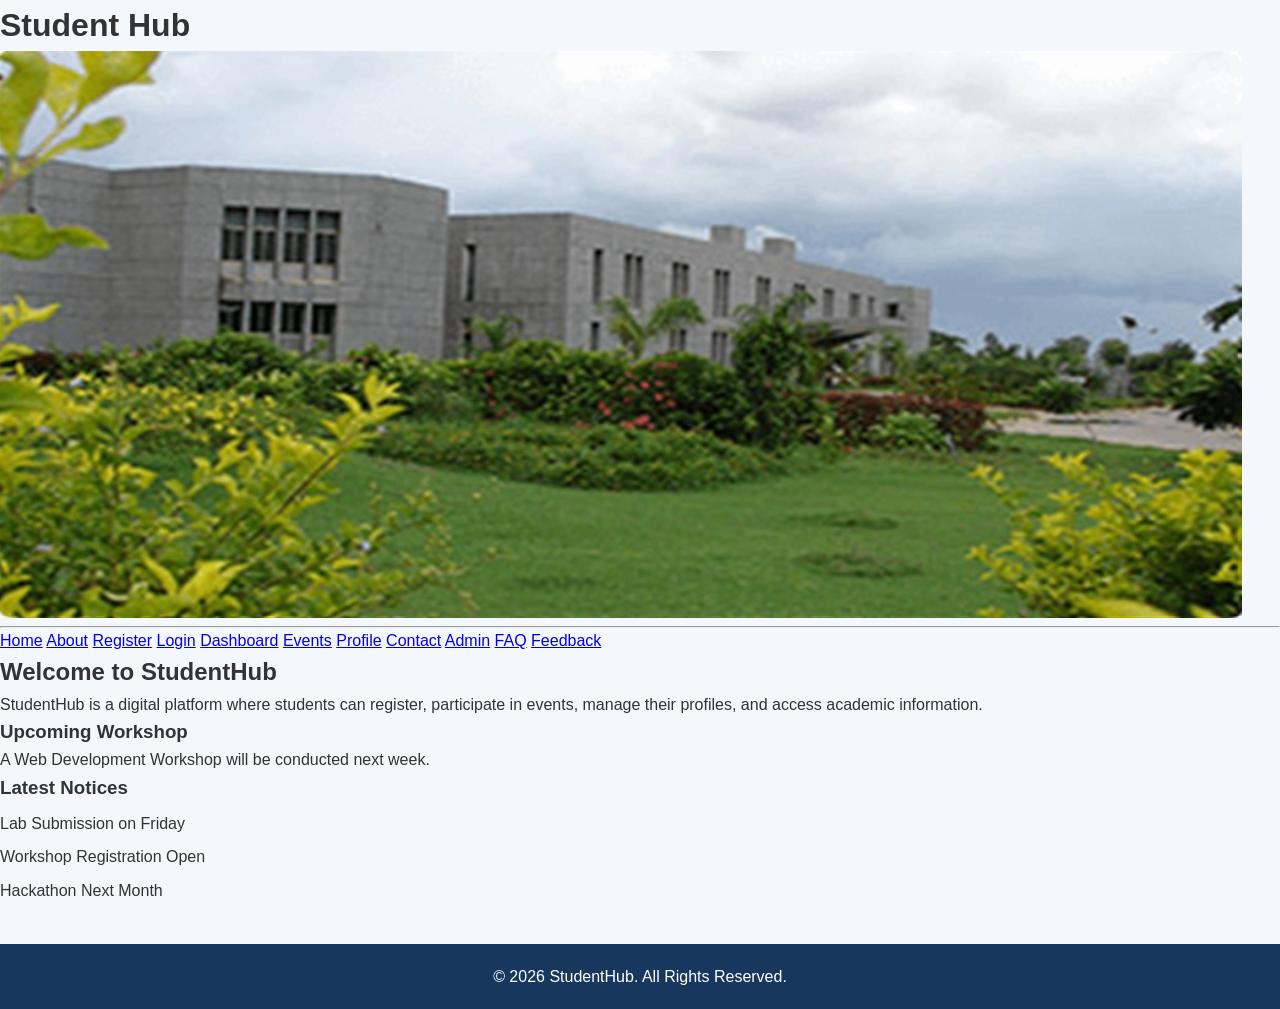
<file: pages/index.html>
<!DOCTYPE html>
<html lang="en">
<head>
    <meta charset="UTF-8">
    <meta name="viewport" content="width=device-width, initial-scale=1.0">

    <title>StudentHub - Home</title>

    <link rel="icon" type="image/png" href="../docs/sitemap.png">
    <link rel="stylesheet" href="../css/style.css">
</head>

<body>

    <header>
        <div class="heading-group">
            <h1>Student Hub</h1>
            <img src="../docs/campus.jpg" alt="StudentHub Campus" class="heading-img">
        </div>
    </header>

    <hr>

    <nav class="nav-container">
        <a href="index.html">Home</a>
        <a href="about.html">About</a>
        <a href="register.html">Register</a>
        <a href="login.html">Login</a>
        <a href="dashboard.html">Dashboard</a>
        <a href="events.html">Events</a>
        <a href="profile.html">Profile</a>
        <a href="contact.html">Contact</a>
        <a href="admin.html">Admin</a>
        <a href="faq.html">FAQ</a>
        <a href="feedback.html">Feedback</a>
    </nav>

    <main>

        <section>
            <h2>Welcome to StudentHub</h2>

            <p>
                StudentHub is a digital platform where students can register,
                participate in events, manage their profiles, and access
                academic information.
            </p>
        </section>

        <article>
            <h3>Upcoming Workshop</h3>

            <p>
                A Web Development Workshop will be conducted next week.
            </p>
        </article>

        <aside>
            <h3>Latest Notices</h3>

            <ol type="i">
                <li>Lab Submission on Friday</li>
                <li>Workshop Registration Open</li>
                <li>Hackathon Next Month</li>
            </ol>
        </aside>

    </main>

    <footer>
        <p>&copy; 2026 StudentHub. All Rights Reserved.</p>
    </footer>

</body>
</html>
</file>
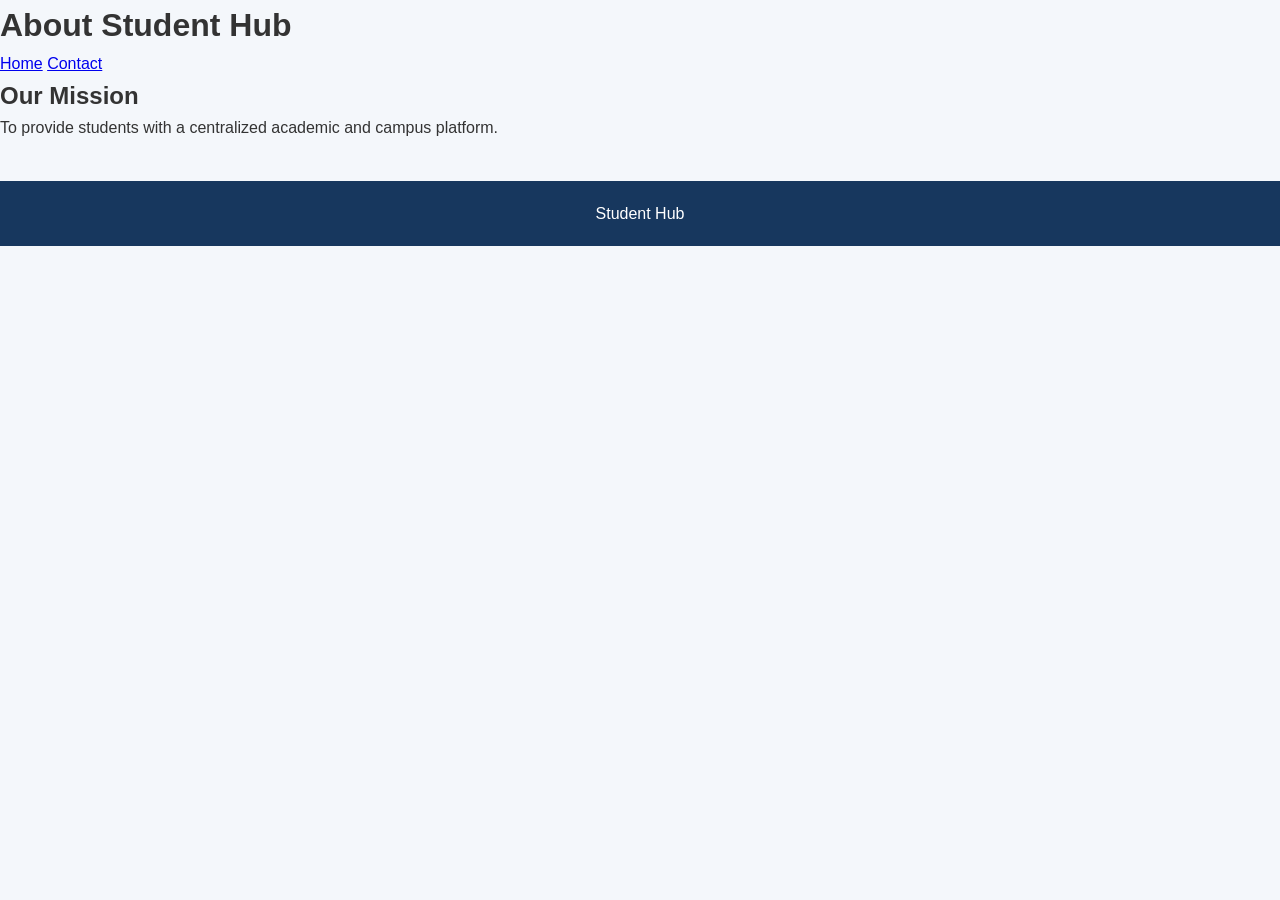
<file: pages/about.html>
<!DOCTYPE html>
<html lang="en">
<head>
<meta charset="UTF-8">
<title>About</title>
<link rel="stylesheet" href="../css/style.css">
</head>

<body>

<h1>About Student Hub</h1>

<nav class="nav-container">
<a href="index.html">Home</a>
<a href="contact.html">Contact</a>
</nav>

<main>

<section>

<h2>Our Mission</h2>

<p>
To provide students with a centralized academic and campus platform.
</p>

</section>

</main>

<footer>

<p>Student Hub</p>

</footer>

</body>
</html>
</file>
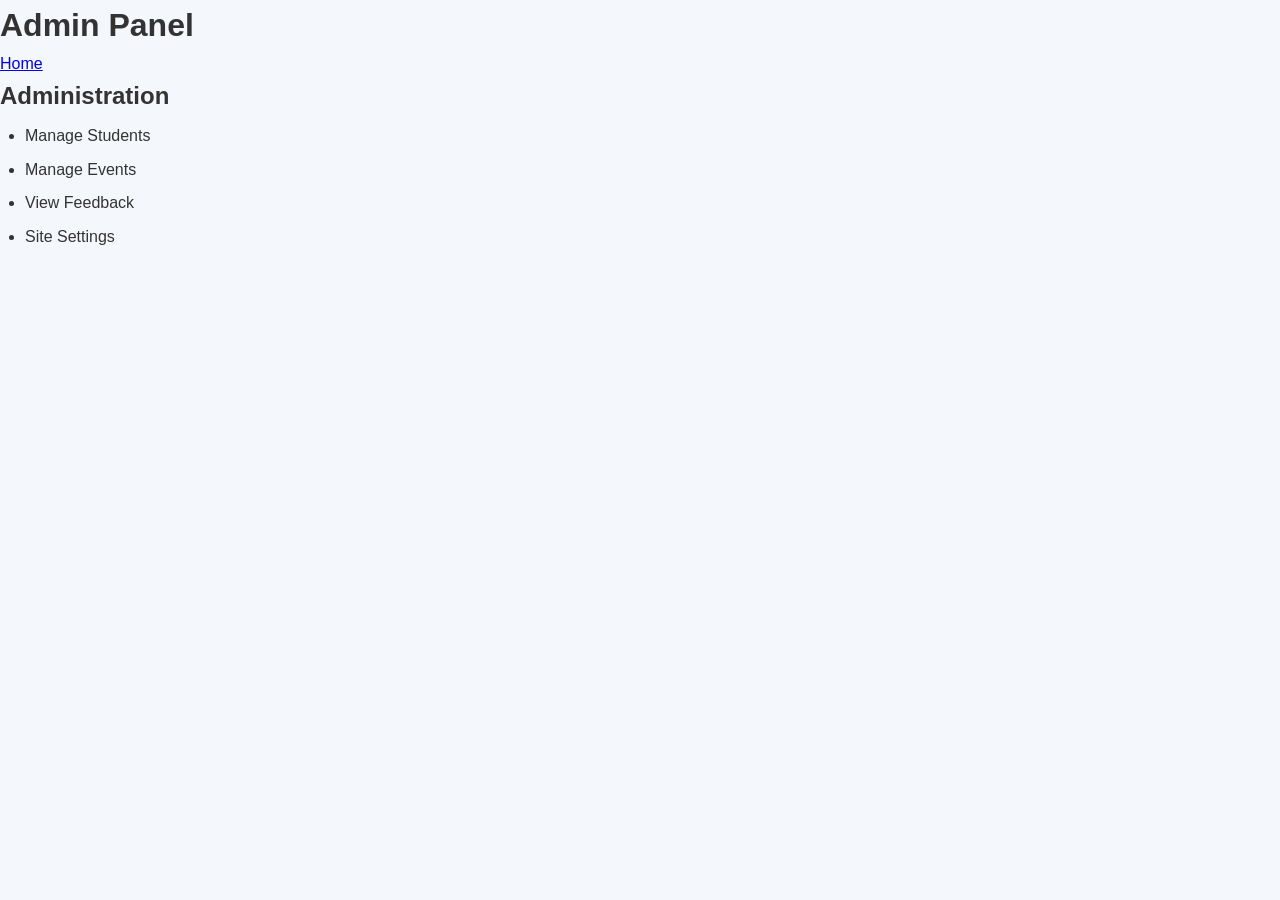
<file: pages/admin.html>
<!DOCTYPE html>
<html lang="en">
<head>
<meta charset="UTF-8">
<title>Admin</title>
<link rel="stylesheet" href="../css/style.css">
</head>

<body>

<h1>Admin Panel</h1>

<nav class="nav-container">
<a href="index.html">Home</a>
</nav>

<main>

<section>

<h2>Administration</h2>

<ul>

<li>Manage Students</li>

<li>Manage Events</li>

<li>View Feedback</li>

<li>Site Settings</li>

</ul>

</section>

</main>

</body>
</html>
</file>
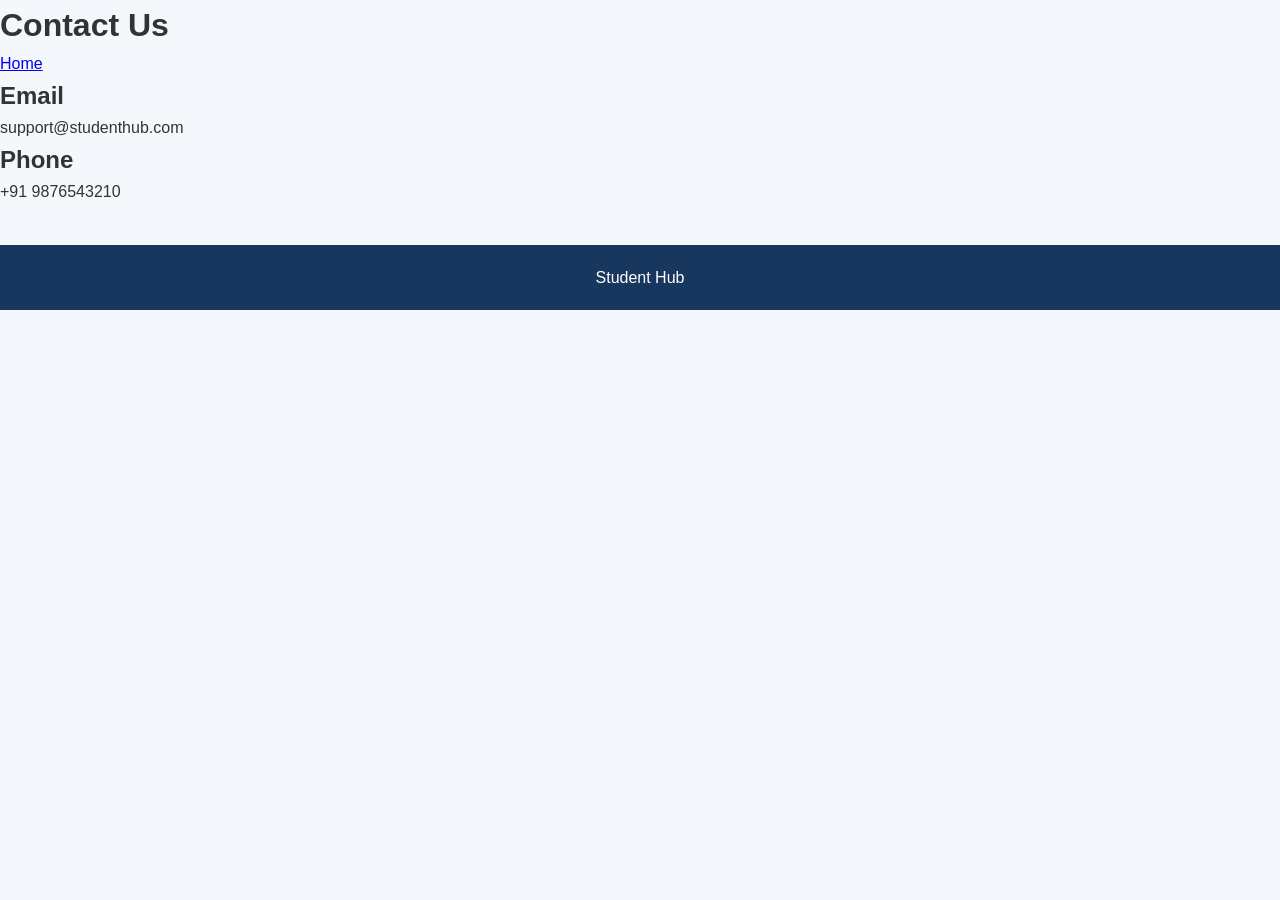
<file: pages/contact.html>
<!DOCTYPE html>
<html lang="en">
<head>
<meta charset="UTF-8">
<title>Contact</title>
<link rel="stylesheet" href="../css/style.css">
</head>

<body>

<h1>Contact Us</h1>

<nav class="nav-container">
<a href="index.html">Home</a>
</nav>

<main>

<section>

<h2>Email</h2>

<p>support@studenthub.com</p>

<h2>Phone</h2>

<p>+91 9876543210</p>

</section>

</main>

<footer>

<p>Student Hub</p>

</footer>

</body>
</html>
</file>
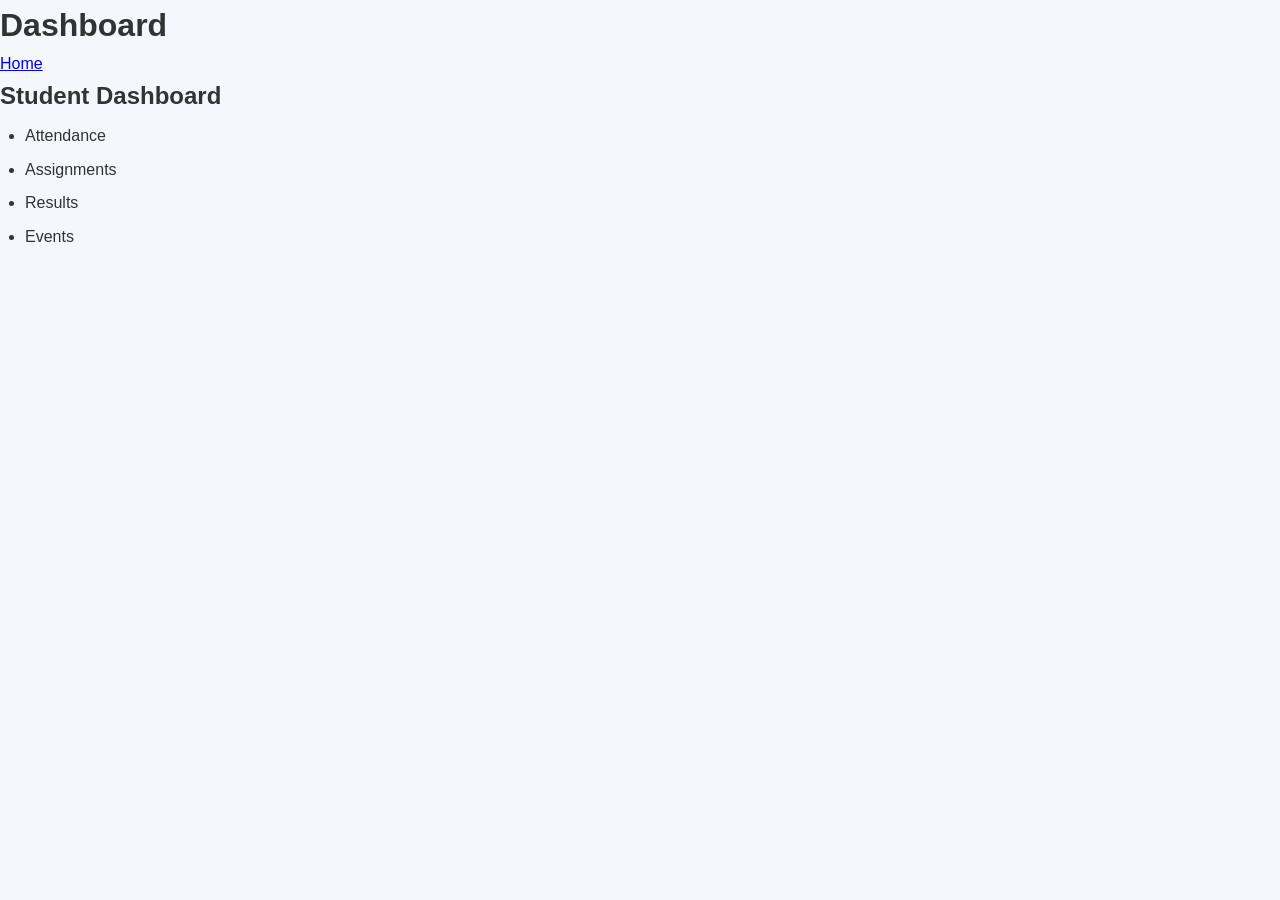
<file: pages/dashboard.html>
<!DOCTYPE html>
<html lang="en">
<head>
<meta charset="UTF-8">
<title>Dashboard</title>
<link rel="stylesheet" href="../css/style.css">
</head>

<body>

<h1>Dashboard</h1>

<nav class="nav-container">
<a href="index.html">Home</a>
</nav>

<main>

<section>

<h2>Student Dashboard</h2>

<ul>
<li>Attendance</li>
<li>Assignments</li>
<li>Results</li>
<li>Events</li>
</ul>

</section>

</main>

</body>
</html>
</file>
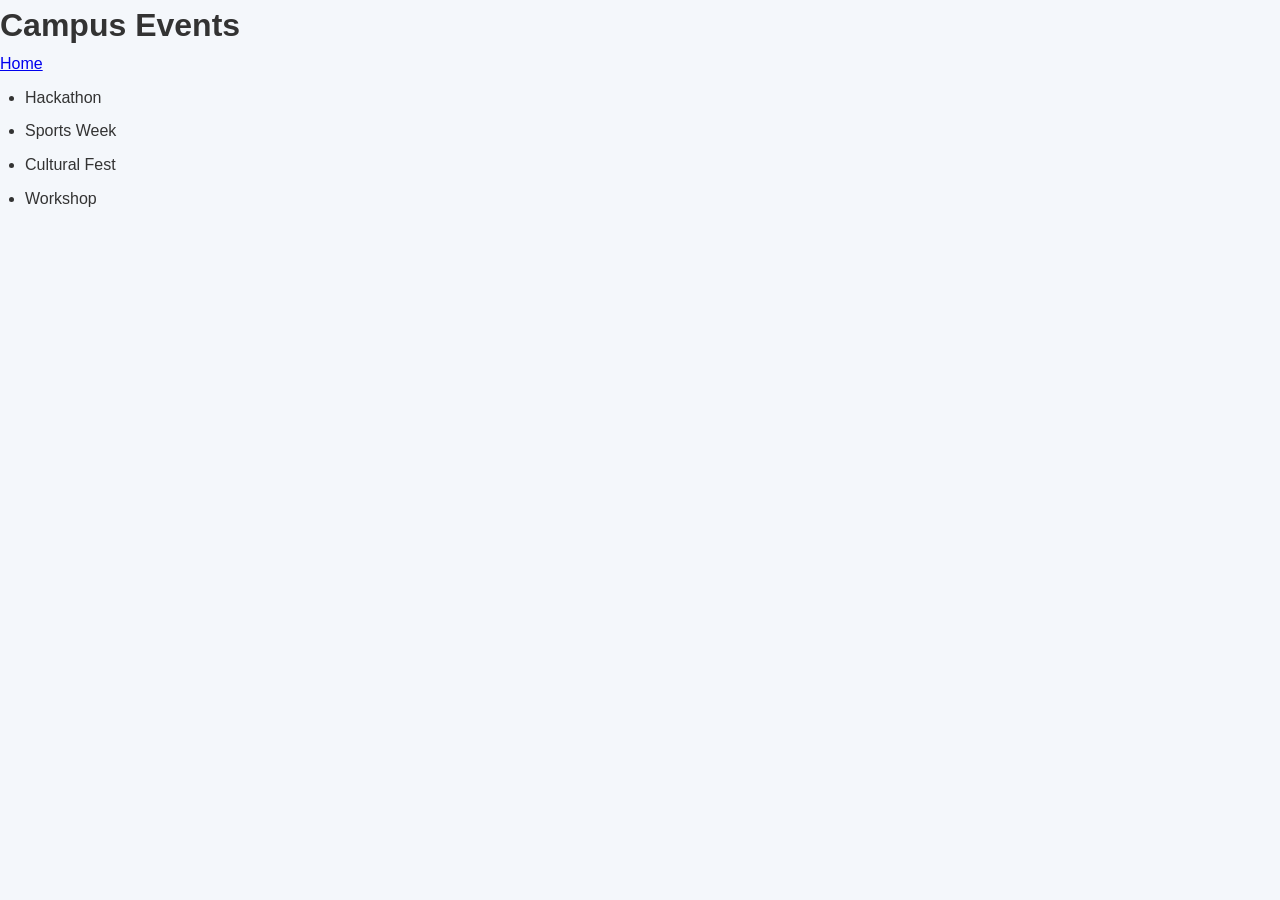
<file: pages/events.html>
<!DOCTYPE html>
<html lang="en">
<head>
<meta charset="UTF-8">
<title>Events</title>
<link rel="stylesheet" href="../css/style.css">
</head>

<body>

<h1>Campus Events</h1>

<nav class="nav-container">
<a href="index.html">Home</a>
</nav>

<main>

<section>

<ul>

<li>Hackathon</li>

<li>Sports Week</li>

<li>Cultural Fest</li>

<li>Workshop</li>

</ul>

</section>

</main>

</body>
</html>
</file>
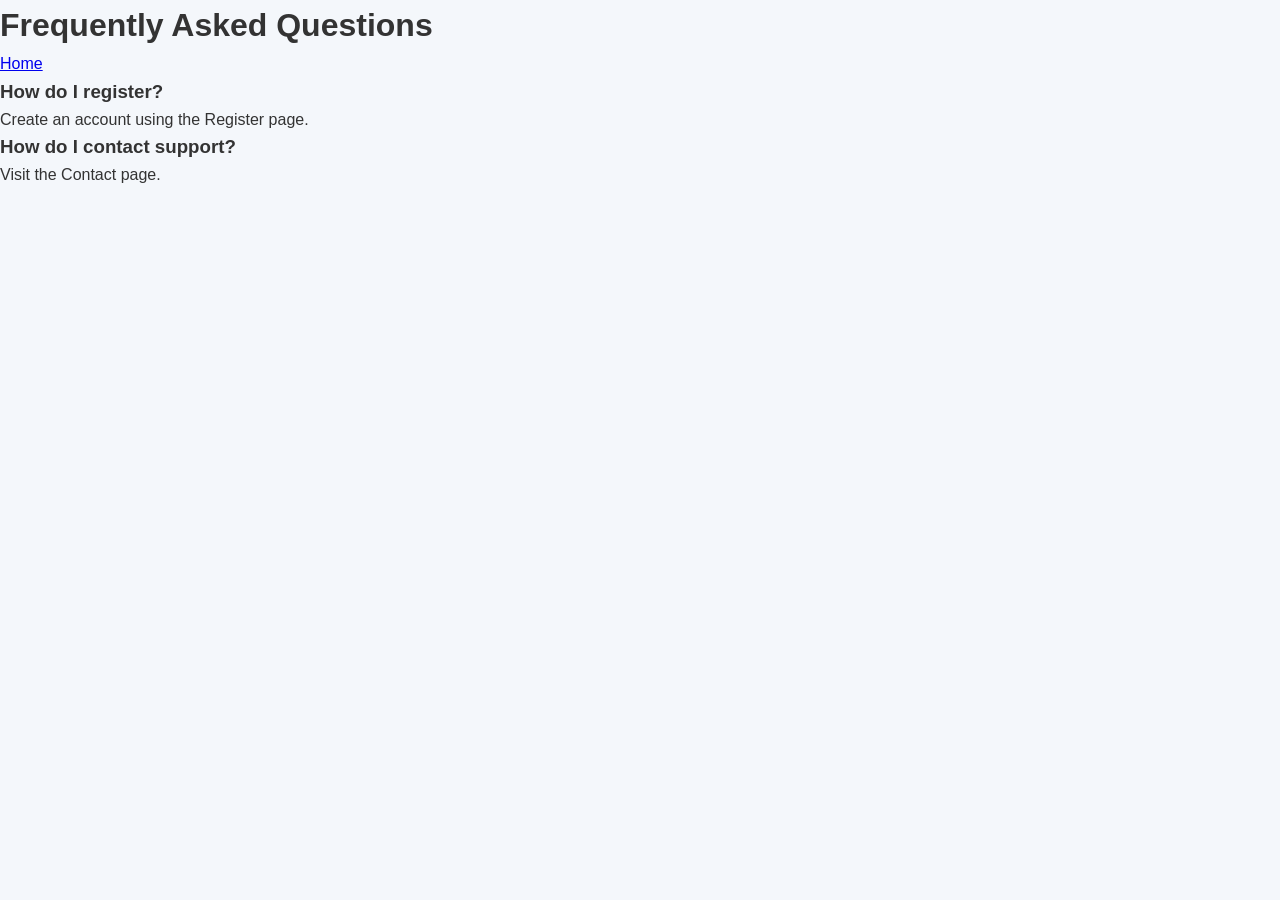
<file: pages/faq.html>
<!DOCTYPE html>
<html lang="en">
<head>
<meta charset="UTF-8">
<title>FAQ</title>
<link rel="stylesheet" href="../css/style.css">
</head>

<body>

<h1>Frequently Asked Questions</h1>

<nav class="nav-container">
<a href="index.html">Home</a>
</nav>

<main>

<section>

<h3>How do I register?</h3>

<p>Create an account using the Register page.</p>

<h3>How do I contact support?</h3>

<p>Visit the Contact page.</p>

</section>

</main>

</body>
</html>
</file>
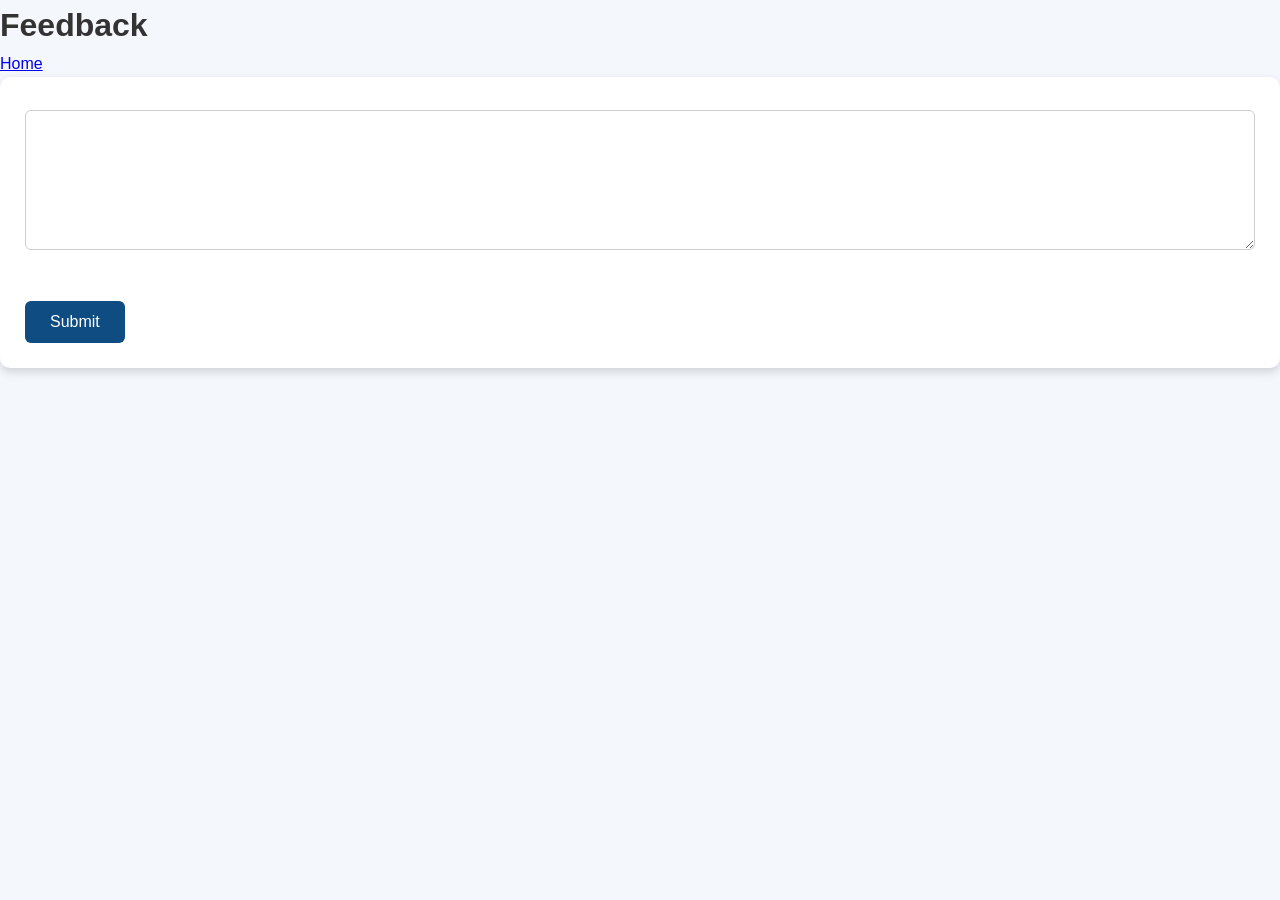
<file: pages/feedback.html>
<!DOCTYPE html>
<html lang="en">
<head>
<meta charset="UTF-8">
<title>Feedback</title>
<link rel="stylesheet" href="../css/style.css">
</head>

<body>

<h1>Feedback</h1>

<nav class="nav-container">
<a href="index.html">Home</a>
</nav>

<main>

<form>

<textarea rows="6" cols="50"></textarea><br><br>

<button>Submit</button>

</form>

</main>

</body>
</html>
</file>
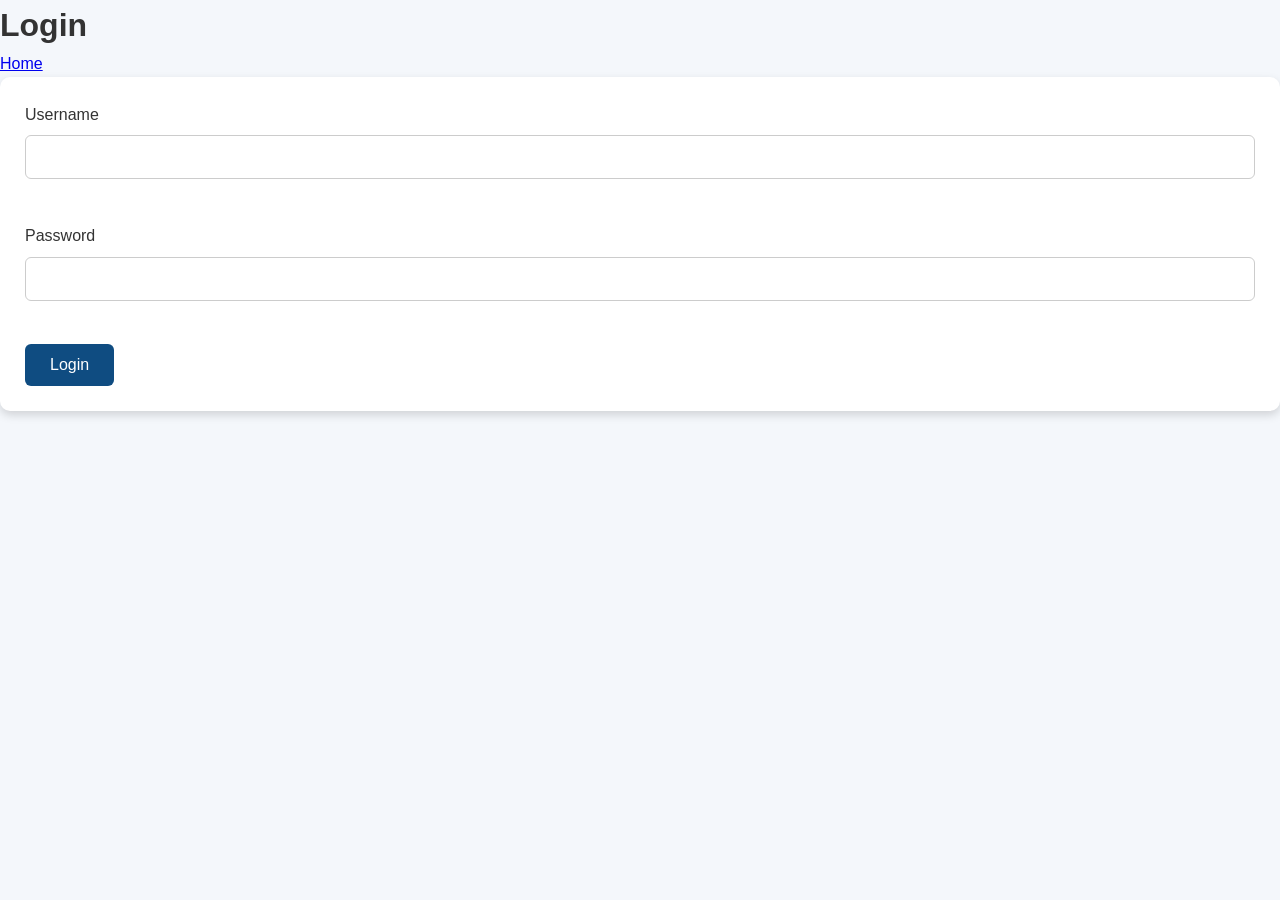
<file: pages/login.html>
<!DOCTYPE html>
<html lang="en">
<head>
<meta charset="UTF-8">
<title>Login</title>
<link rel="stylesheet" href="../css/style.css">
</head>

<body>

<h1>Login</h1>

<nav class="nav-container">
<a href="index.html">Home</a>
</nav>

<main>

<form>

<label>Username</label><br>
<input type="text"><br><br>

<label>Password</label><br>
<input type="password"><br><br>

<button>Login</button>

</form>

</main>

</body>
</html>
</file>
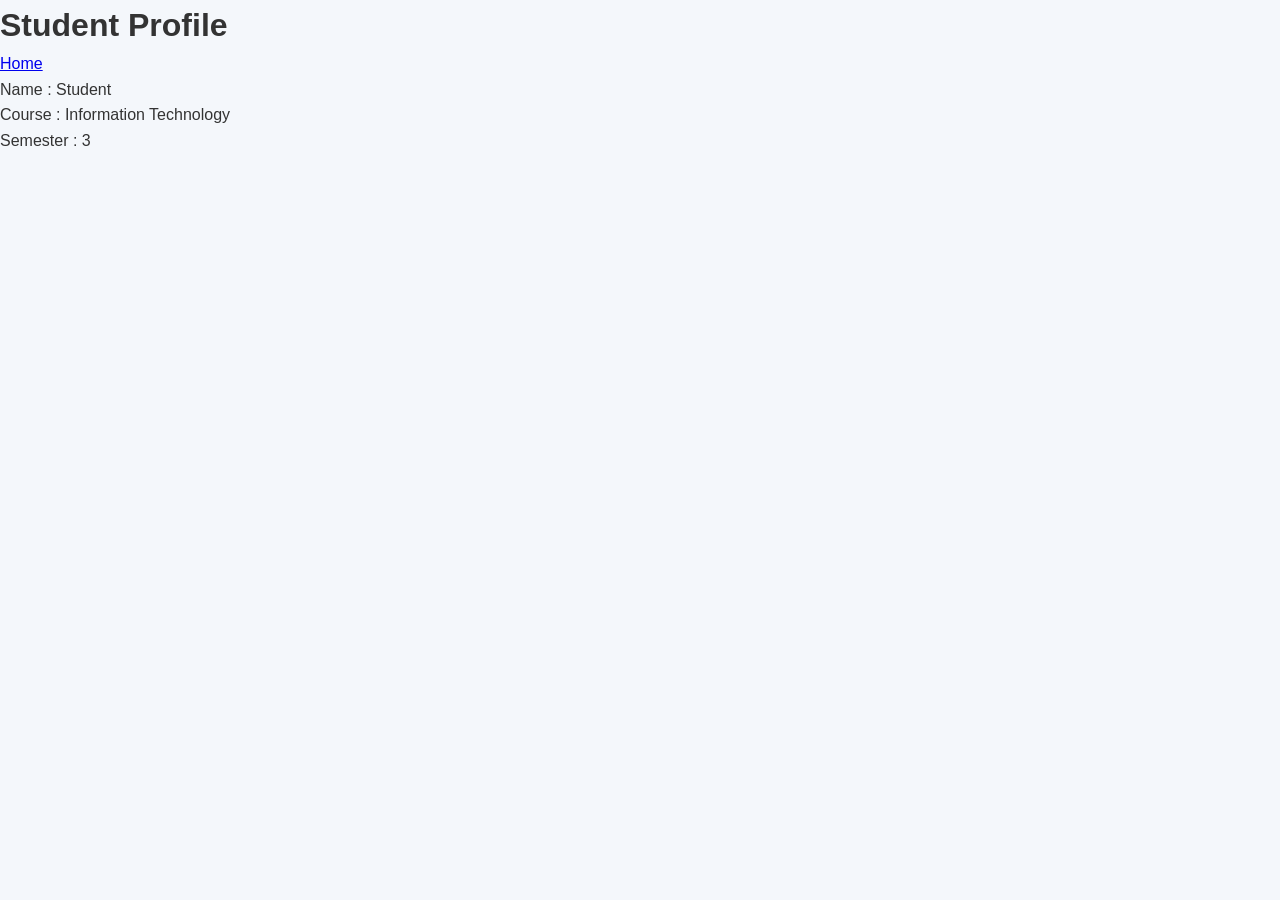
<file: pages/profile.html>
<!DOCTYPE html>
<html lang="en">
<head>
<meta charset="UTF-8">
<title>Profile</title>
<link rel="stylesheet" href="../css/style.css">
</head>

<body>

<h1>Student Profile</h1>

<nav class="nav-container">
<a href="index.html">Home</a>
</nav>

<main>

<section>

<p>Name : Student</p>

<p>Course : Information Technology</p>

<p>Semester : 3</p>

</section>

</main>

</body>
</html>
</file>
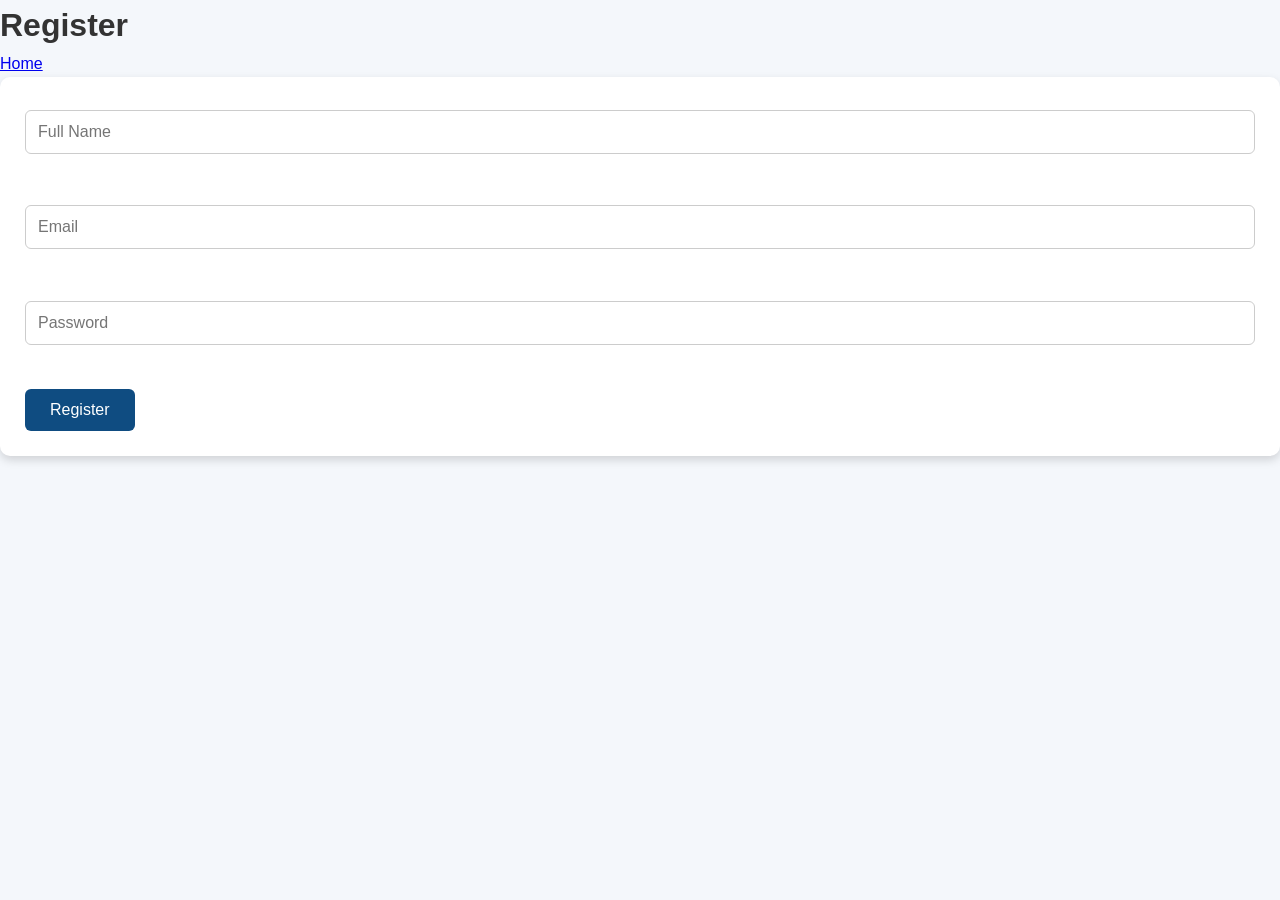
<file: pages/register.html>
<!DOCTYPE html>
<html lang="en">
<head>
<meta charset="UTF-8">
<title>Register</title>
<link rel="stylesheet" href="../css/style.css">
</head>

<body>

<h1>Register</h1>

<nav class="nav-container">
<a href="index.html">Home</a>
</nav>

<main>

<form>

<input type="text" placeholder="Full Name"><br><br>

<input type="email" placeholder="Email"><br><br>

<input type="password" placeholder="Password"><br><br>

<button>Register</button>

</form>

</main>

</body>
</html>
</file>
<file: css/style.css>
/* ---------- General ---------- */

*{
    margin:0;
    padding:0;
    box-sizing:border-box;
}

body{
    font-family:Arial, Helvetica, sans-serif;
    background:#f4f7fb;
    color:#333;
    line-height:1.6;
}

/* ---------- Main Container ---------- */

.container{
    width:90%;
    max-width:1100px;
    margin:auto;
}

/* ---------- Header ---------- */

.header{
    background:linear-gradient(90deg,#0f4c81,#2d89ef);
    color:white;
    padding:20px;
    text-align:center;
}

.header h1{
    font-size:38px;
    margin-bottom:8px;
}

.header p{
    font-size:18px;
}

/* ---------- Banner Image ---------- */

.banner{
    width:100%;
    height:420px;
    overflow:hidden;
}

.banner img{
    width:100%;
    height:100%;
    object-fit:cover;
}

/* ---------- Navigation ---------- */

.navbar{
    background:#17375e;
    padding:15px;
    text-align:center;
}

.navbar a{
    color:white;
    text-decoration:none;
    margin:0 12px;
    font-size:17px;
    font-weight:bold;
    transition:.3s;
}

.navbar a:hover{
    color:#ffd54f;
}

/* ---------- Cards ---------- */

.card{
    background:white;
    margin:25px 0;
    padding:25px;
    border-radius:10px;
    box-shadow:0 4px 12px rgba(0,0,0,.12);
}

.card h2{
    color:#0f4c81;
    margin-bottom:12px;
}

.card p{
    text-align:justify;
}

/* ---------- Grid ---------- */

.row{
    display:flex;
    gap:20px;
    flex-wrap:wrap;
}

.column{
    flex:1;
    min-width:280px;
}

/* ---------- Forms ---------- */

form{
    background:white;
    padding:25px;
    border-radius:10px;
    box-shadow:0 4px 10px rgba(0,0,0,.15);
}

input,
textarea,
select{
    width:100%;
    padding:12px;
    margin-top:8px;
    margin-bottom:18px;
    border:1px solid #ccc;
    border-radius:6px;
    font-size:16px;
}

button{
    background:#0f4c81;
    color:white;
    border:none;
    padding:12px 25px;
    border-radius:6px;
    cursor:pointer;
    font-size:16px;
    transition:.3s;
}

button:hover{
    background:#2d89ef;
}

/* ---------- Tables ---------- */

table{
    width:100%;
    border-collapse:collapse;
    margin-top:20px;
}

table,
th,
td{
    border:1px solid #ccc;
}

th{
    background:#0f4c81;
    color:white;
}

th,
td{
    padding:12px;
    text-align:center;
}

/* ---------- Footer ---------- */

footer{
    background:#17375e;
    color:white;
    text-align:center;
    padding:20px;
    margin-top:40px;
}

/* ---------- Lists ---------- */

ul{
    margin-left:25px;
}

li{
    margin:8px 0;
}

/* ---------- Image Card ---------- */

.small-img{
    width:100%;
    border-radius:10px;
    margin-top:15px;
}
</file>
